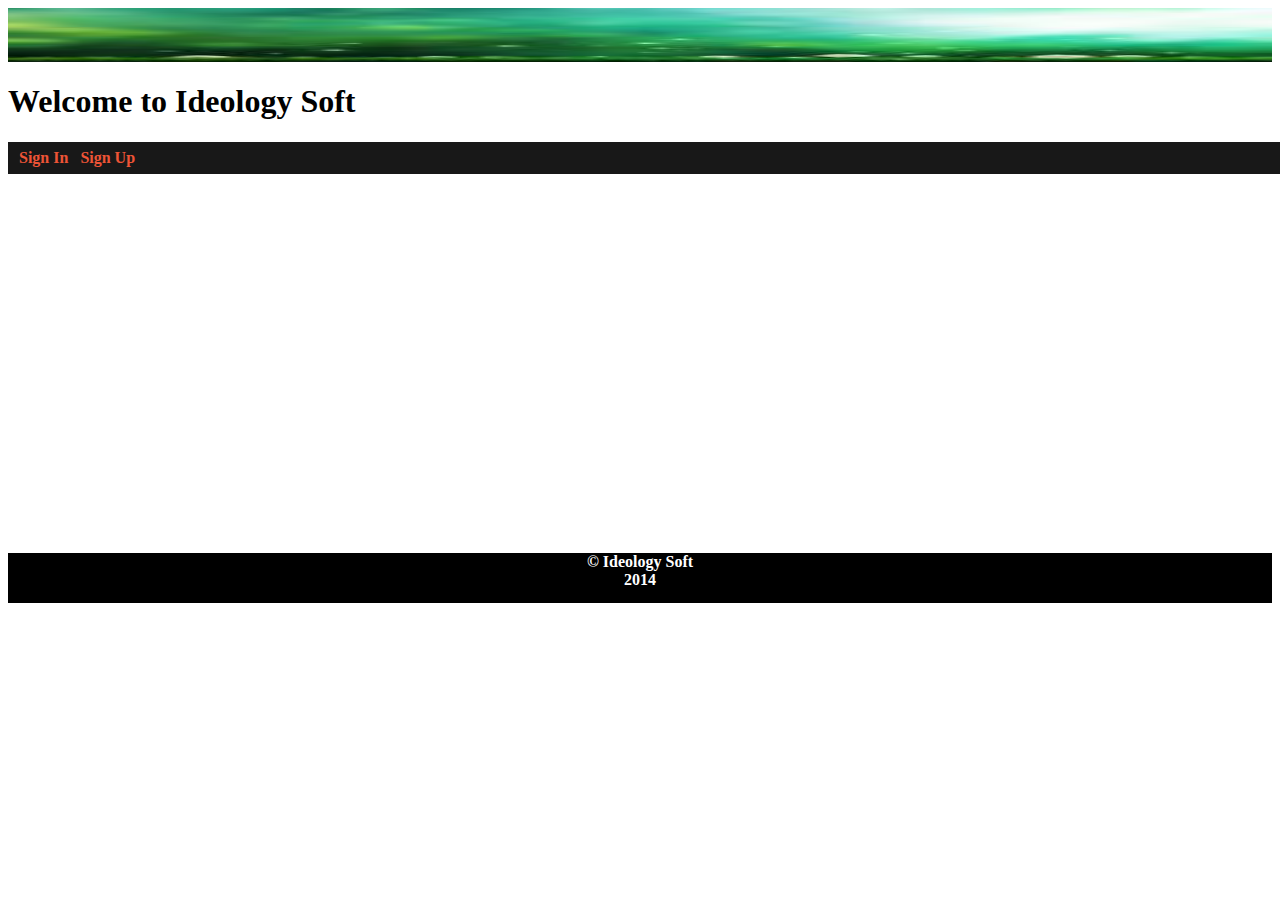
<file: index.html>
<!DOCTYPE html>
<html>
<head>
	<title>Authentication</title>
	<link href="Styles/style.css" rel="stylesheet" type="text/css">
</head>
<body>
<div id="header">
<img src="Images/green.jpeg" height="100%" width="100%">
</div>
<h1>Welcome to Ideology Soft</h1>
<div id="menu">
<a href="signin.html">Sign In</a>
<a href="signup.html">Sign Up</a>
 </div> 
 <div id="footer">
 &copy; Ideology Soft <br/> 
2014 
 </div>
</body>
</html>
</file>
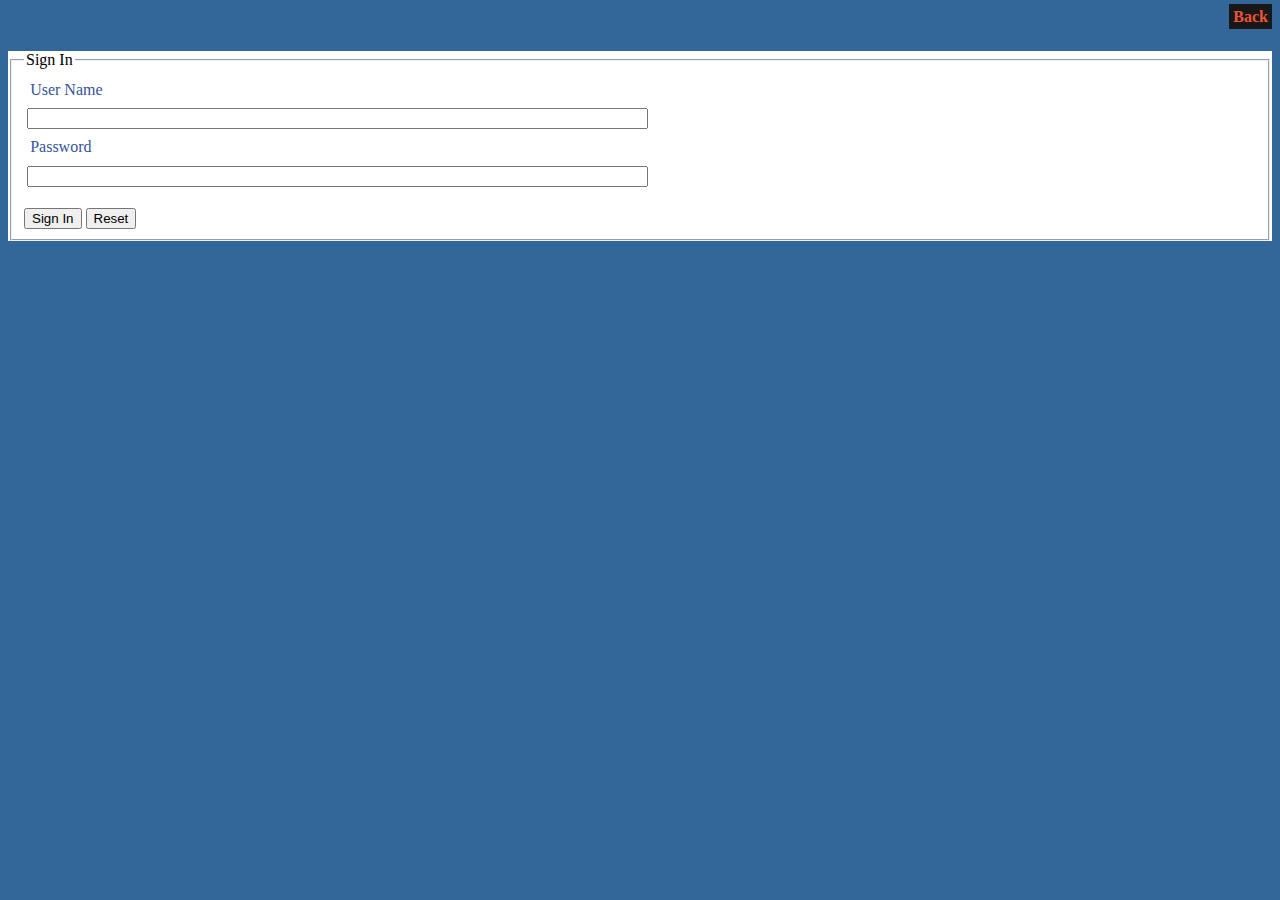
<file: signin.html>
<!DOCTYPE html>
<html>
<head>
	<title>Authentication|Sign In</title>
	<link href="Styles/style.css" rel="stylesheet" type="text/css">
	<script type="text/javascript" src="Scripts/authentication.js"></script>
</head>
<body id="account">
<div align="right">
 <nav>  
  <a href="index.html">Back</a>
  </nav>
 </div>
<div id="signin">
	<form name="signin" action="welcome.html" 
	 method="post">
	<fieldset>
	<legend>Sign In</legend>
		<div class="label">
		<label for="username">User Name</label>
		</div>
		<div class="editor">
		<input name="username" id="uname" type="text" onkeyup="onlyemail()" onblur="onlyemail()">
		</div>
		<div class="label">
		<label for="password">Password</label>
		</div>
		<div class="editor">
		<input name="password" id="pwd" type="password" onkeyup="removepass()" onblur="removepass()">
		</div>
		<div id="errormessage"></div>
		<div id="buttons">
		 <input type="submit" value="Sign In" onclick="return validatesignin()">  	
		 <input type="button" value="Reset" onclick="resetsignin()">
		</div>
    </fieldset>
    </form>
</div>
</body>
</html>
</file>
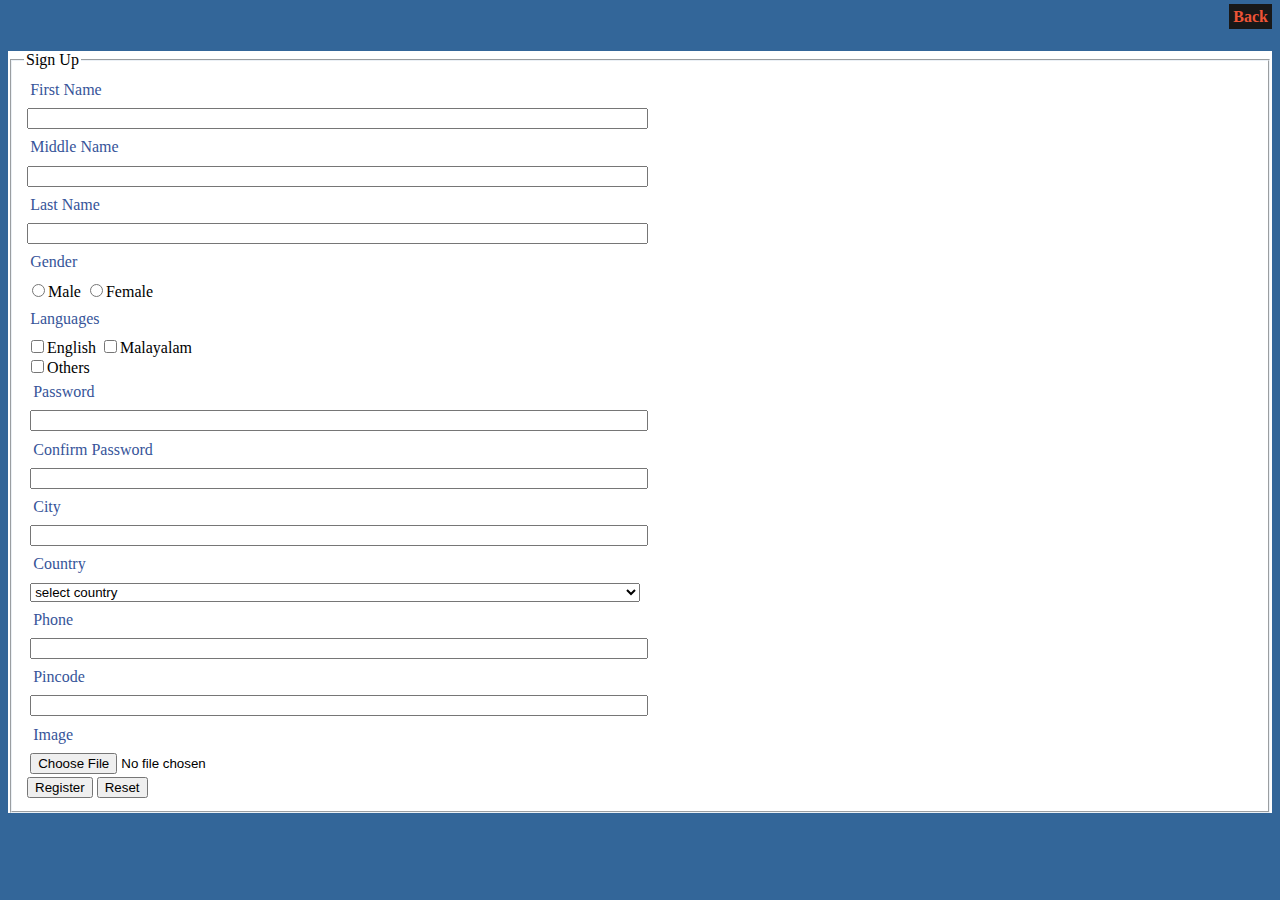
<file: signup.html>
<!DOCTYPE html>
<html>
<head>
	<title>Authentication|Sign Up</title>
  <link href="Styles/style.css" rel="stylesheet" type="text/css">
  <script type="text/javascript" src="Scripts/authentication.js"></script>
</head>
<body id="account">
<div align="right">
 <nav>  
  <a href="index.html">Back</a>
  </nav>
 </div>
 <div id="register">
 <form name="signup" action="index.html" onsubmit="return validatesignup()" method="post">
 <fieldset>
 	<legend>Sign Up</legend>  
 	<div class="label">
 		<label for="fname">First Name</label>
 	</div>
 	<div class="editor">
 		<input type="text" name="fname" id="first" autocomplete onkeyup="onlyalpha()" onblur="onlyalpha()">
    <div class="error" id="fname"></div>   
 	</div>

 	<div class="label">
 		<label for="mname">Middle Name</label>
 	</div>
 	<div class="editor">
 		<input type="text" name="mname" id="middle"  autocomplete onkeyup="onlyalpha()" onblur="onlyalpha()">
    <div class="error" id="mname"></div>   
 	</div>

 	<div class="label">
 		<label for="lname">Last Name</label>
 	</div>
 	<div class="editor">
 		<input type="text" name="lname" id="last"  autocomplete onkeyup="onlyalpha()" onblur="onlyalpha()">
    <div class="error" id="lname"></div>   
 	</div>

 	<div class="label">
 		<label for="sex">Gender</label>
 	</div>
 	<div class="editor">
 		<input type="radio" name="sex" id="male" value="male" onclick="removegenerror()"><label for="male">Male</label>
		<input type="radio" name="sex" id="female" value="female" onclick="removegenerror()"><label for="female">Female</label>
    <div class="error" id="sex"></div>   
 	</div>  

  <div class="label">
    <label for="lang">Languages</label>
  </div>
  <div class="editor">
  <div>
    <input type="checkbox" name="lan" id="en" ><label for="en">English</label>
    <input type="checkbox" name="lan" id="ml" ><label for="ml">Malayalam</label>
   <div>
   <div> 
     <input type="checkbox" name="lan" id="ot" ><label for="ot">Others</label>    
    </div>
    <div class="error" id="lang"></div>   
  </div>  
  
 	<div class="label">
 		<label for="password">Password</label>
 	</div>
 	<div class="editor"> 		
		<input type="password" name="password" id="pwd" onkeyup="removepass()">
    <div class="error" id="password"></div>   
 	</div>
 	<div class="label">
 		<label for="cpassword">Confirm Password</label>
 	</div>
 	<div class="editor"> 		
		<input type="password" name="cpassword" id="cpwd" onkeyup="removepass()">
    <div class="error" id="cpassword"></div>   
 	</div>
 	<div class="label">
         <label name="city">City</label>
    </div>
    <div class="editor"> 
    		<input type="text" name="city" id="cty" autocomplete onkeyup="onlyalpha()" onblur="onlyalpha()">
    <div class="error" id="city"></div>   
    </div>
    <div class="label"> 					
    	<label name="cntry">Country</label>
    </div>
    <div class="editor"> 			
    <!--		
    	<input type="text" name="cntry" id="cnt"  autocomplete onkeyup="onlyalpha()" onblur="onlyalpha()">-->
      <select name="cntry" id="cnt">
        <option value="" disabled="disabled" selected="selected">select country</option>
        <option id="1">India</option>
        <option id="2">Other</option>
      </select>
    <div class="error" id="country"></div>   
    </div>
     <div class="label"> 		
      <label name="phone">Phone</label>
    </div>
    <div class="editor"> 		
    <input type="text" name="phone" id="phn"  autocomplete onkeyup="onlynumber()" onblur="onlynumber()">
    <div class="error" id="phone"></div>   
    </div>
    <div class="label"> 		
    <label name="pin">Pincode</label>
    </div>
    <div class="editor"> 		
    <input type="text" name="pin" id="pn"  autocomplete onkeyup="onlynumber()" onblur="onlynumber()">
    <div class="error" id="pin"></div>   
    </div>    
    <div class="label">
          <label for="file">Image</label>
    </div>
    <div class="editor">
      <input type="file" id="file">
    </div>


 	<div id="buttons">
 	 <input type="submit" value="Register">    
     <input type="button" value="Reset" onclick="resetsignup()">
	</div>
 </fieldset>
 	
 </form> 	
 </div> 

</body>
</html>
</file>
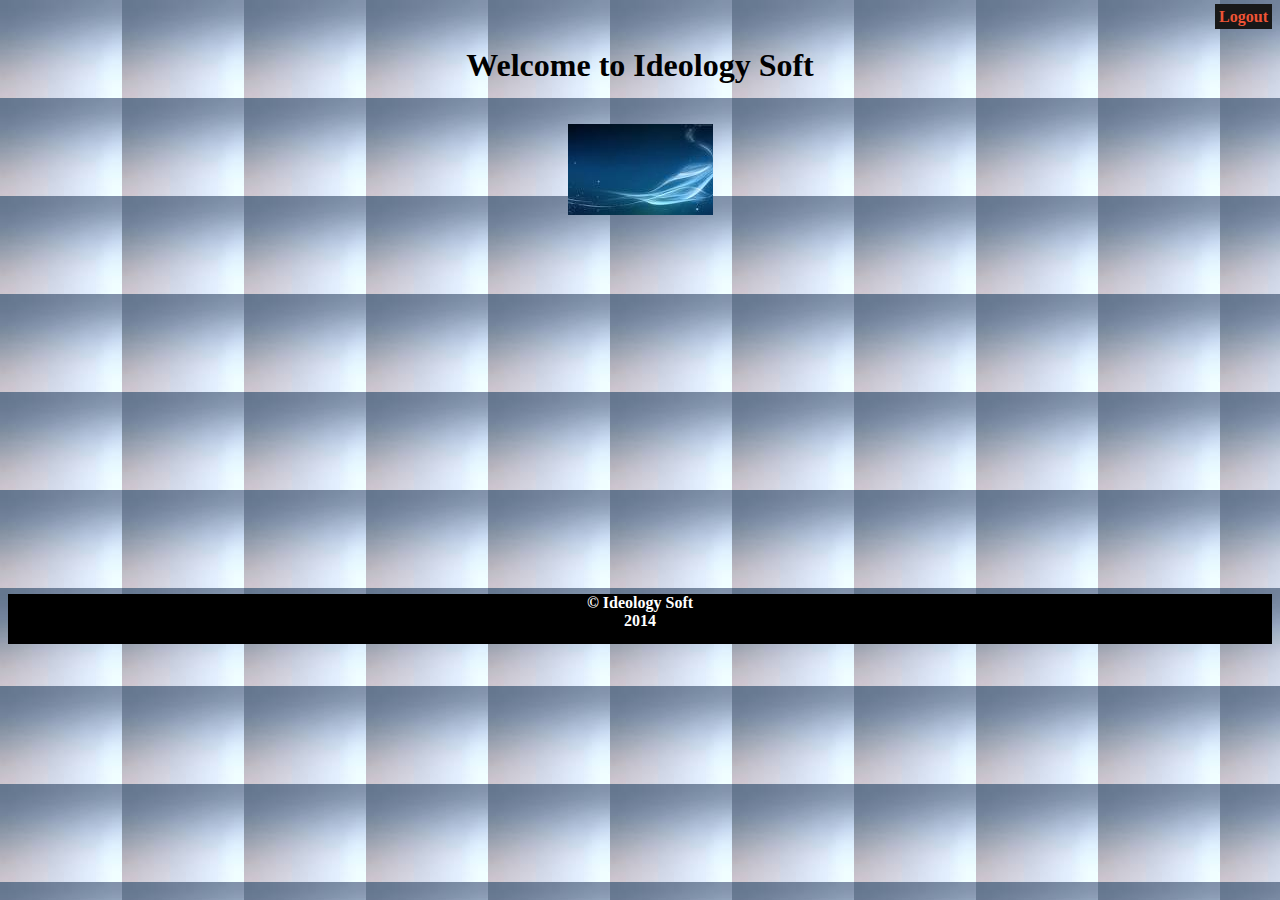
<file: welcome.html>
<!DOCTYPE html>
<html>
<head>
	<title>Welcome</title>	
	<link href="Styles/style.css" rel="stylesheet" type="text/css">
</head>
<body background="Images/index.jpeg">
<div align="right">
 <nav>  
  <a href="index.html" onclick="logout()">Logout</a>
  </nav>
 </div>
	<h1 align="center">Welcome to Ideology Soft </h1>	
	<br/>
	<div align="center">
<img src="Images/id.jpeg" height="400%",width="400%" align="center">
</div>
<div id="footer">
 &copy; Ideology Soft <br/> 
2014 
 </div>
</body>
</html>
</file>
<file: Styles/style.css>
body
{
	background-color: white;	
}
ul
{
	list-style-type: none;
	margin: 0px;
	padding: 0px;
	overflow: hidden;	
}
li 
{
	float: left;	
}
a:link,a:visited
{
	display: inline;
	width: 120px;	
	font-weight: bold;
	color: #ee5436;
	background-color: #181818;
	text-align: center;
	padding: 4px;
	text-decoration: none;	
}
a:hover,a:active
{
	background-color: #333333;
	color: red;
}
#menu
{
	width: 100%;
	background-color: #181818;
	margin: 0px;
	padding:7px;
}
form
{
	background-color: white;
}
input[type="text"],input[type="password"],select
{	
	width: 50%;	
}
.label
{
	color: #365499;
	padding:0.5%;
}
.editor
{	
    padding:0.25%;	
}
#header
{
   width:100%;	
   height:54px; 
   background-color:#ee6336;
   margin: none;
   padding: none;
   color:white;
   font-weight: bold;
   font-size: 46px;   
}
#footer
{   
   bottom: 0px;
   width:100%;	
   height:50px;    
   margin: 30% 0% 0% 0%;
   background-color: black;
   padding-bottom: 0%;
   padding: none;
   color:white;
   font-weight: bold;
   font-size: medium;
   text-align: center;
}
#account
{
	background-color: #336699;	
}
fieldset
{
	margin-top: 2%;
	background-color: white;
	padding: none;
	border-color: #EBF0F5;	
}
#errormessage
{
	color:red;
	padding:0.75%;
    opacity: 0.8;
}
.error
{
	display: none;
    color:red;
	padding:0.75%;
    opacity: 0.8;	
}
</file>
